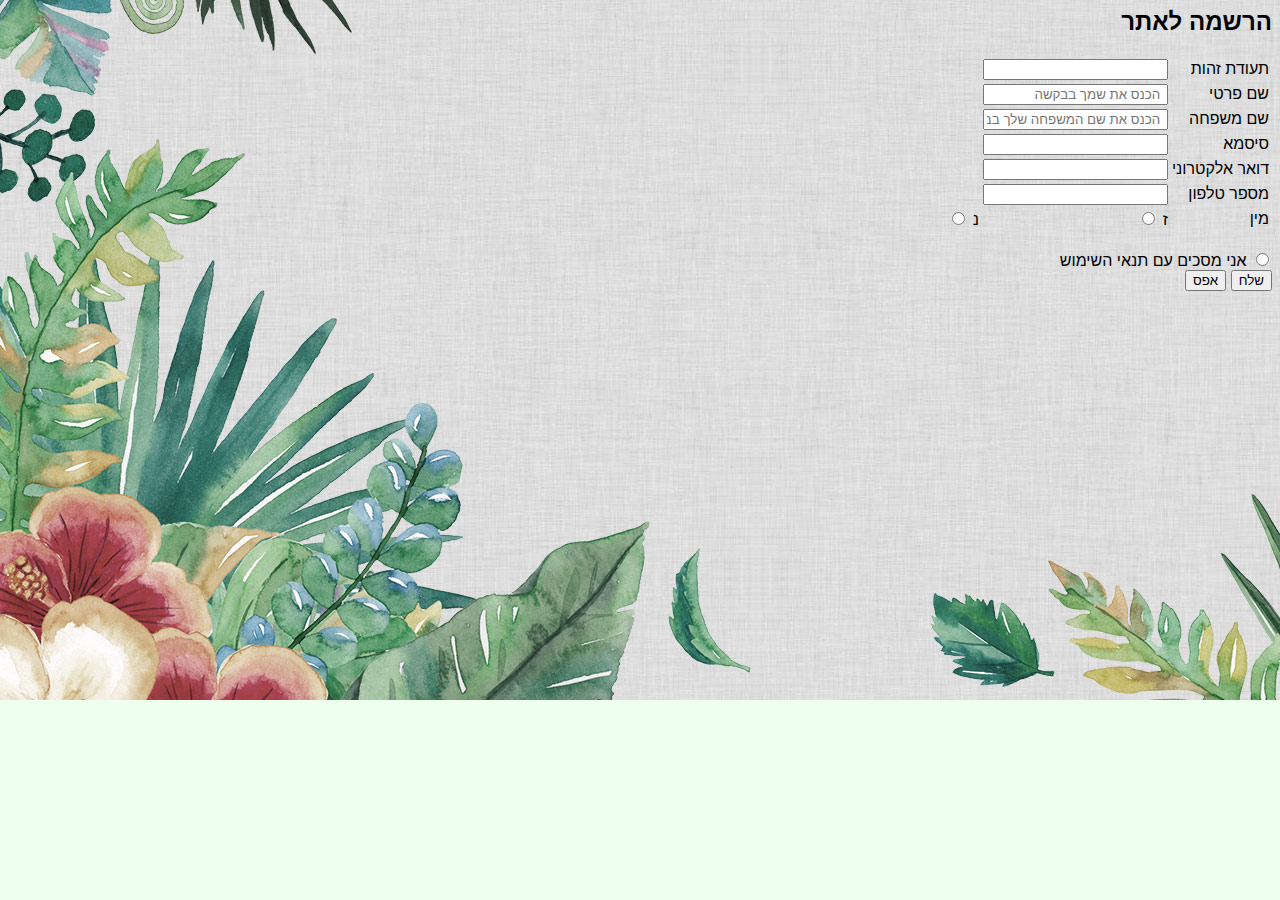
<file: html/index.html>
<html lang="en">
<head>
    <meta charset="UTF-8">
    <meta name="author" content=”dina lavrinchuk“/>
    <link rel = "stylesheet" type = "text/css" href = "../css/main.css"/>

</head>
  <body>
      <div>
           <h2> הרשמה לאתר</h2>
          <form action = "" method="POST" id = "registerForm" name = "registerForm">
              <table>
                  <tr>
                      <td> <label> תעודת זהות </label></td>
                      <td><label> <input type = "number" >  </label></td>
                  <tr>
                      <td> <label> שם פרטי </label> </td>
                      <td><label> <input type = "text" placeholder=" הכנס את שמך בבקשה"> </label></td>
                  </tr>

                  <tr>
                      <td> <label> שם משפחה </label></td>
                      <td><label>  <input type = "text" placeholder=" הכנס את שם המשפחה שלך בבקשה"> </label></td>
                  </tr>
                  <tr>
                      <td>  <label> סיסמא </label></td>
                      <td> <label>  <input type = "password" required> </label></td>
                  </tr>
                  <tr>
                      <td> <label> דואר אלקטרוני  </label> </td>
                      <td><label> <input type = "email"> </label></td>
                  </tr>
                  <tr>
                      <td> <label> מספר טלפון   </label> </td>
                      <td><label> <input type = "tel" required ></label></td>
                  </tr>
                  <td>  <label> מין <label> </td>
                  <td>  <label> ז <input type = "radio"> <label> </td>
                  <td>  <label>נ <input type = "radio"> <label> </td>
              </table>
              <br>

              <input type = "radio"> אני מסכים עם תנאי השימוש <br>
              <input type = "submit" value = "שלח">
              <input type = "reset" value = "אפס" >
          </form>
      </div>
  </body>
</html>
</file>
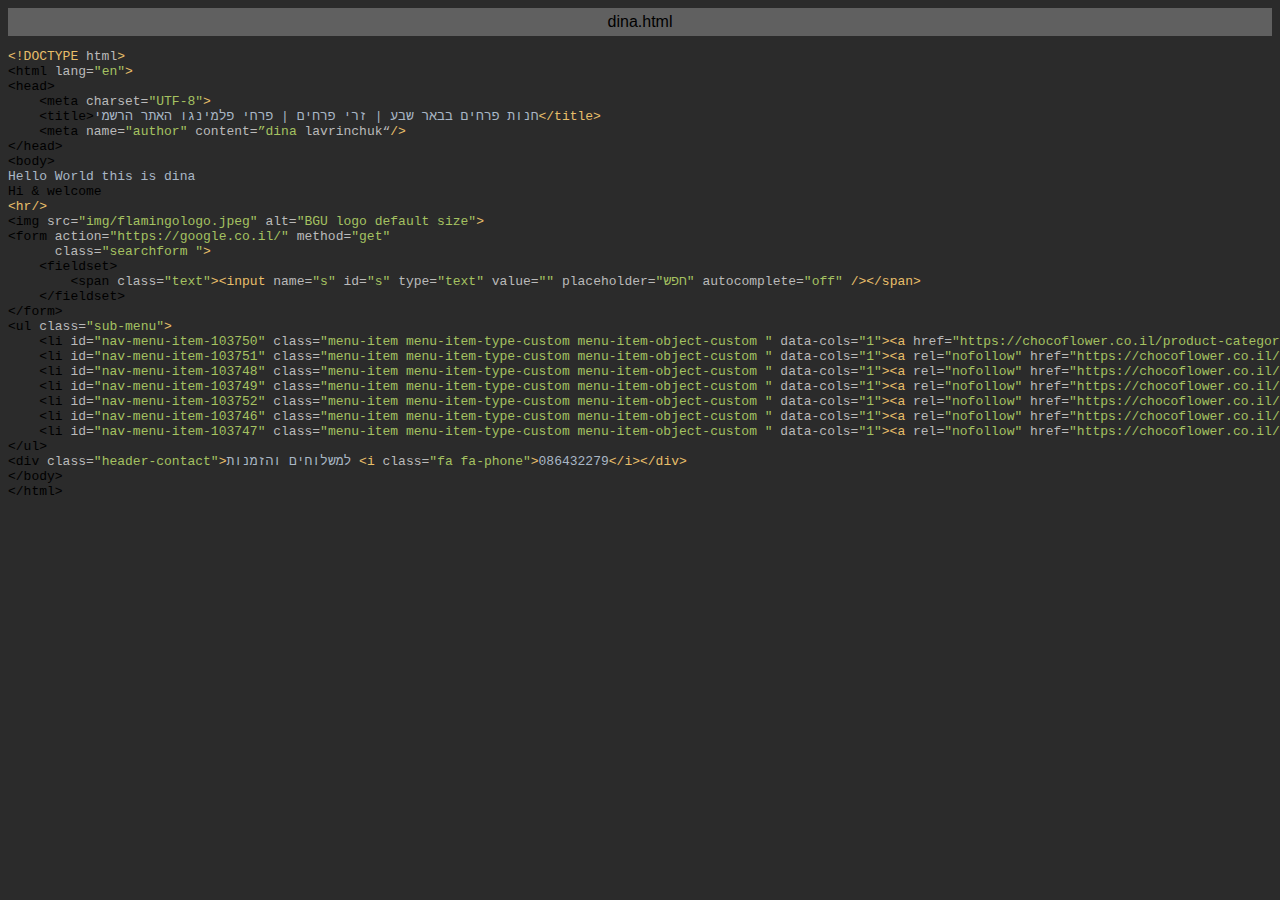
<file: exportToHTML/dina.html.html>
<html>
<head>
<title>dina.html</title>
<meta http-equiv="Content-Type" content="text/html; charset=utf-8">
<style type="text/css">
.s0 { color: #e8bf6a;}
.s1 { color: #bababa;}
.s2 { color: #a9b7c6;}
.s3 { color: #a5c261;}
</style>
</head>
<body bgcolor="#2b2b2b">
<table CELLSPACING=0 CELLPADDING=5 COLS=1 WIDTH="100%" BGCOLOR="#606060" >
<tr><td><center>
<font face="Arial, Helvetica" color="#000000">
dina.html</font>
</center></td></tr></table>
<pre><span class="s0">&lt;!DOCTYPE </span><span class="s1">html</span><span class="s0">&gt;</span>
&lt;html <span class="s1">lang=</span><span class="s3">&quot;en&quot;</span><span class="s0">&gt;</span>
&lt;head&gt;
    &lt;meta <span class="s1">charset=</span><span class="s3">&quot;UTF-8&quot;</span><span class="s0">&gt;</span>
    &lt;title&gt;<span class="s2">חנות פרחים בבאר שבע | זרי פרחים | פרחי פלמינגו האתר הרשמי</span><span class="s0">&lt;/title&gt;</span>
    &lt;meta <span class="s1">name=</span><span class="s3">&quot;author&quot; </span><span class="s1">content=</span><span class="s3">”dina </span><span class="s1">lavrinchuk“</span><span class="s0">/&gt;</span>
&lt;/head&gt;
&lt;body&gt;
<span class="s2">Hello World this is dina</span>
Hi &amp; welcome
<span class="s0">&lt;hr/&gt;</span>
&lt;img <span class="s1">src=</span><span class="s3">&quot;img/flamingologo.jpeg&quot; </span><span class="s1">alt=</span><span class="s3">&quot;BGU logo default size&quot;</span><span class="s0">&gt;</span>
&lt;form <span class="s1">action=</span><span class="s3">&quot;https://google.co.il/&quot; </span><span class="s1">method=</span><span class="s3">&quot;get&quot;</span>
      <span class="s1">class=</span><span class="s3">&quot;searchform &quot;</span><span class="s0">&gt;</span>
    &lt;fieldset&gt;
        &lt;span <span class="s1">class=</span><span class="s3">&quot;text&quot;</span><span class="s0">&gt;&lt;input </span><span class="s1">name=</span><span class="s3">&quot;s&quot; </span><span class="s1">id=</span><span class="s3">&quot;s&quot; </span><span class="s1">type=</span><span class="s3">&quot;text&quot; </span><span class="s1">value=</span><span class="s3">&quot;&quot; </span><span class="s1">placeholder=</span><span class="s3">&quot;חפש&quot; </span><span class="s1">autocomplete=</span><span class="s3">&quot;off&quot; </span><span class="s0">/&gt;&lt;/span&gt;</span>
    &lt;/fieldset&gt;
&lt;/form&gt;
&lt;ul <span class="s1">class=</span><span class="s3">&quot;sub-menu&quot;</span><span class="s0">&gt;</span>
    &lt;li <span class="s1">id=</span><span class="s3">&quot;nav-menu-item-103750&quot; </span><span class="s1">class=</span><span class="s3">&quot;menu-item menu-item-type-custom menu-item-object-custom &quot; </span><span class="s1">data-cols=</span><span class="s3">&quot;1&quot;</span><span class="s0">&gt;&lt;a </span><span class="s1">href=</span><span class="s3">&quot;https://chocoflower.co.il/product-category/%d7%a4%d7%a8%d7%97%d7%99%d7%9d/%d7%a4%d7%a8%d7%97%d7%99%d7%9d-%d7%96%d7%a8%d7%99-%d7%a4%d7%a8%d7%97%d7%99%d7%9d/&quot; </span><span class="s1">class=</span><span class="s3">&quot;&quot;</span><span class="s0">&gt;</span><span class="s2">זרי פרחים</span><span class="s0">&lt;/a&gt;&lt;/li&gt;</span>
    &lt;li <span class="s1">id=</span><span class="s3">&quot;nav-menu-item-103751&quot; </span><span class="s1">class=</span><span class="s3">&quot;menu-item menu-item-type-custom menu-item-object-custom &quot; </span><span class="s1">data-cols=</span><span class="s3">&quot;1&quot;</span><span class="s0">&gt;&lt;a </span><span class="s1">rel=</span><span class="s3">&quot;nofollow&quot; </span><span class="s1">href=</span><span class="s3">&quot;https://chocoflower.co.il/product-category/%d7%a4%d7%a8%d7%97%d7%99%d7%9d/%d7%a4%d7%a8%d7%97%d7%99%d7%9d-%d7%a1%d7%99%d7%93%d7%95%d7%a8%d7%99-%d7%a4%d7%a8%d7%97%d7%99%d7%9d/&quot; </span><span class="s1">class=</span><span class="s3">&quot;&quot;</span><span class="s0">&gt;</span><span class="s2">סידורי פרחים</span><span class="s0">&lt;/a&gt;&lt;/li&gt;</span>
    &lt;li <span class="s1">id=</span><span class="s3">&quot;nav-menu-item-103748&quot; </span><span class="s1">class=</span><span class="s3">&quot;menu-item menu-item-type-custom menu-item-object-custom &quot; </span><span class="s1">data-cols=</span><span class="s3">&quot;1&quot;</span><span class="s0">&gt;&lt;a </span><span class="s1">rel=</span><span class="s3">&quot;nofollow&quot; </span><span class="s1">href=</span><span class="s3">&quot;https://chocoflower.co.il/product-category/%d7%a4%d7%a8%d7%97%d7%99%d7%9d/%d7%a4%d7%a8%d7%97%d7%99%d7%9d-%d7%96%d7%a8-%d7%9c%d7%a8%d7%90%d7%a9/&quot; </span><span class="s1">class=</span><span class="s3">&quot;&quot;</span><span class="s0">&gt;</span><span class="s2">זר לראש</span><span class="s0">&lt;/a&gt;&lt;/li&gt;</span>
    &lt;li <span class="s1">id=</span><span class="s3">&quot;nav-menu-item-103749&quot; </span><span class="s1">class=</span><span class="s3">&quot;menu-item menu-item-type-custom menu-item-object-custom &quot; </span><span class="s1">data-cols=</span><span class="s3">&quot;1&quot;</span><span class="s0">&gt;&lt;a </span><span class="s1">rel=</span><span class="s3">&quot;nofollow&quot; </span><span class="s1">href=</span><span class="s3">&quot;https://chocoflower.co.il/product-category/%d7%a4%d7%a8%d7%97%d7%99%d7%9d/%d7%a4%d7%a8%d7%97%d7%99%d7%9d-%d7%96%d7%a8%d7%99-%d7%9b%d7%9c%d7%94/&quot; </span><span class="s1">class=</span><span class="s3">&quot;&quot;</span><span class="s0">&gt;</span><span class="s2">זרי כלה וקישוט רכב</span><span class="s0">&lt;/a&gt;&lt;/li&gt;</span>
    &lt;li <span class="s1">id=</span><span class="s3">&quot;nav-menu-item-103752&quot; </span><span class="s1">class=</span><span class="s3">&quot;menu-item menu-item-type-custom menu-item-object-custom &quot; </span><span class="s1">data-cols=</span><span class="s3">&quot;1&quot;</span><span class="s0">&gt;&lt;a </span><span class="s1">rel=</span><span class="s3">&quot;nofollow&quot; </span><span class="s1">href=</span><span class="s3">&quot;https://chocoflower.co.il/product-category/פרחים-עיצובי-במה-ואירועים&quot; </span><span class="s1">class=</span><span class="s3">&quot;&quot;</span><span class="s0">&gt;</span><span class="s2">עיצובי במה ואירועים</span><span class="s0">&lt;/a&gt;&lt;/li&gt;</span>
    &lt;li <span class="s1">id=</span><span class="s3">&quot;nav-menu-item-103746&quot; </span><span class="s1">class=</span><span class="s3">&quot;menu-item menu-item-type-custom menu-item-object-custom &quot; </span><span class="s1">data-cols=</span><span class="s3">&quot;1&quot;</span><span class="s0">&gt;&lt;a </span><span class="s1">rel=</span><span class="s3">&quot;nofollow&quot; </span><span class="s1">href=</span><span class="s3">&quot;https://chocoflower.co.il/product-category/%d7%a4%d7%a8%d7%97%d7%99%d7%9d/%d7%a4%d7%a8%d7%97%d7%99%d7%9d-%d7%90%d7%92%d7%a8%d7%98%d7%9c%d7%99%d7%9d/&quot; </span><span class="s1">class=</span><span class="s3">&quot;&quot;</span><span class="s0">&gt;</span><span class="s2">אגרטלים</span><span class="s0">&lt;/a&gt;&lt;/li&gt;</span>
    &lt;li <span class="s1">id=</span><span class="s3">&quot;nav-menu-item-103747&quot; </span><span class="s1">class=</span><span class="s3">&quot;menu-item menu-item-type-custom menu-item-object-custom &quot; </span><span class="s1">data-cols=</span><span class="s3">&quot;1&quot;</span><span class="s0">&gt;&lt;a </span><span class="s1">rel=</span><span class="s3">&quot;nofollow&quot; </span><span class="s1">href=</span><span class="s3">&quot;https://chocoflower.co.il/product-category/%d7%a4%d7%a8%d7%97%d7%99%d7%9d/%d7%a4%d7%a8%d7%97%d7%99%d7%9d-%d7%92%d7%9c%d7%92%d7%9c%d7%99-%d7%90%d7%91%d7%9c/&quot; </span><span class="s1">class=</span><span class="s3">&quot;&quot;</span><span class="s0">&gt;</span><span class="s2">גלגלי אבל</span><span class="s0">&lt;/a&gt;&lt;/li&gt;</span>
&lt;/ul&gt;
&lt;div <span class="s1">class=</span><span class="s3">&quot;header-contact&quot;</span><span class="s0">&gt;</span><span class="s2">למשלוחים והזמנות </span><span class="s0">&lt;i </span><span class="s1">class=</span><span class="s3">&quot;fa fa-phone&quot;</span><span class="s0">&gt;</span><span class="s2">086432279</span><span class="s0">&lt;/i&gt;&lt;/div&gt;</span>
&lt;/body&gt;
&lt;/html&gt;
</pre>
</body>
</html>
</file>
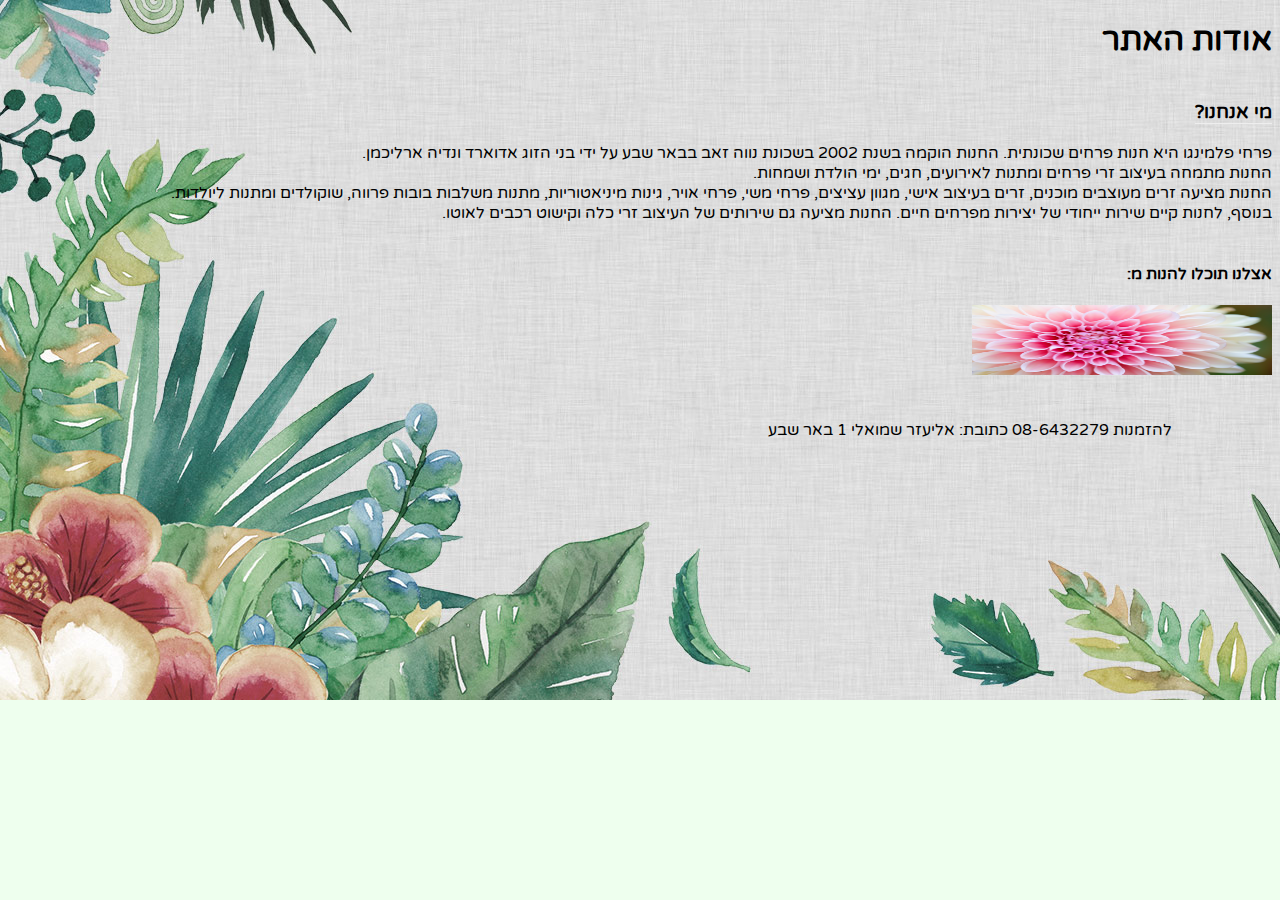
<file: html/about.html>
<!DOCTYPE html>
<html lang="en">
	<head>
		<meta charset="UTF-8">
		<link rel="stylesheet" type="text/css" href="../css/main.css">
		<link href="https://fonts.googleapis.com/css?family=Varela+Round" rel="stylesheet">
	</head>
	<body>
		<div>
			<header>
			<h1>אודות האתר</h1>
			</header>
			<p1>
			<h3> מי אנחנו? </h3>
			<br>פרחי פלמינגו היא חנות פרחים שכונתית. החנות הוקמה בשנת 2002 בשכונת נווה זאב בבאר שבע על ידי בני הזוג אדוארד ונדיה ארליכמן.
			<br>החנות מתמחה בעיצוב זרי פרחים ומתנות לאירועים, חגים, ימי הולדת ושמחות.
			<br>החנות מציעה זרים מעוצבים מוכנים, זרים בעיצוב אישי, מגוון עציצים, פרחי משי, פרחי אויר, גינות מיניאטוריות, מתנות משלבות בובות פרווה, שוקולדים ומתנות ליולדות.
			<br>בנוסף, לחנות קיים שירות ייחודי של יצירות מפרחים חיים. החנות מציעה גם שירותים של העיצוב זרי כלה וקישוט רכבים לאוטו.
			<br> 
			<br>
			<h4> אצלנו תוכלו להנות מ: </h4>
			<img src="../img/aboutUs.jpg" alt="AboutUs" width="300px" height="70px">
			<br>
			<br>
			<br>
			</p1>
		</div>
		<footer> 
		להזמנות 08-6432279 כתובת: אליעזר שמואלי 1 באר שבע
		</footer>
	</body>
</html>
</file>
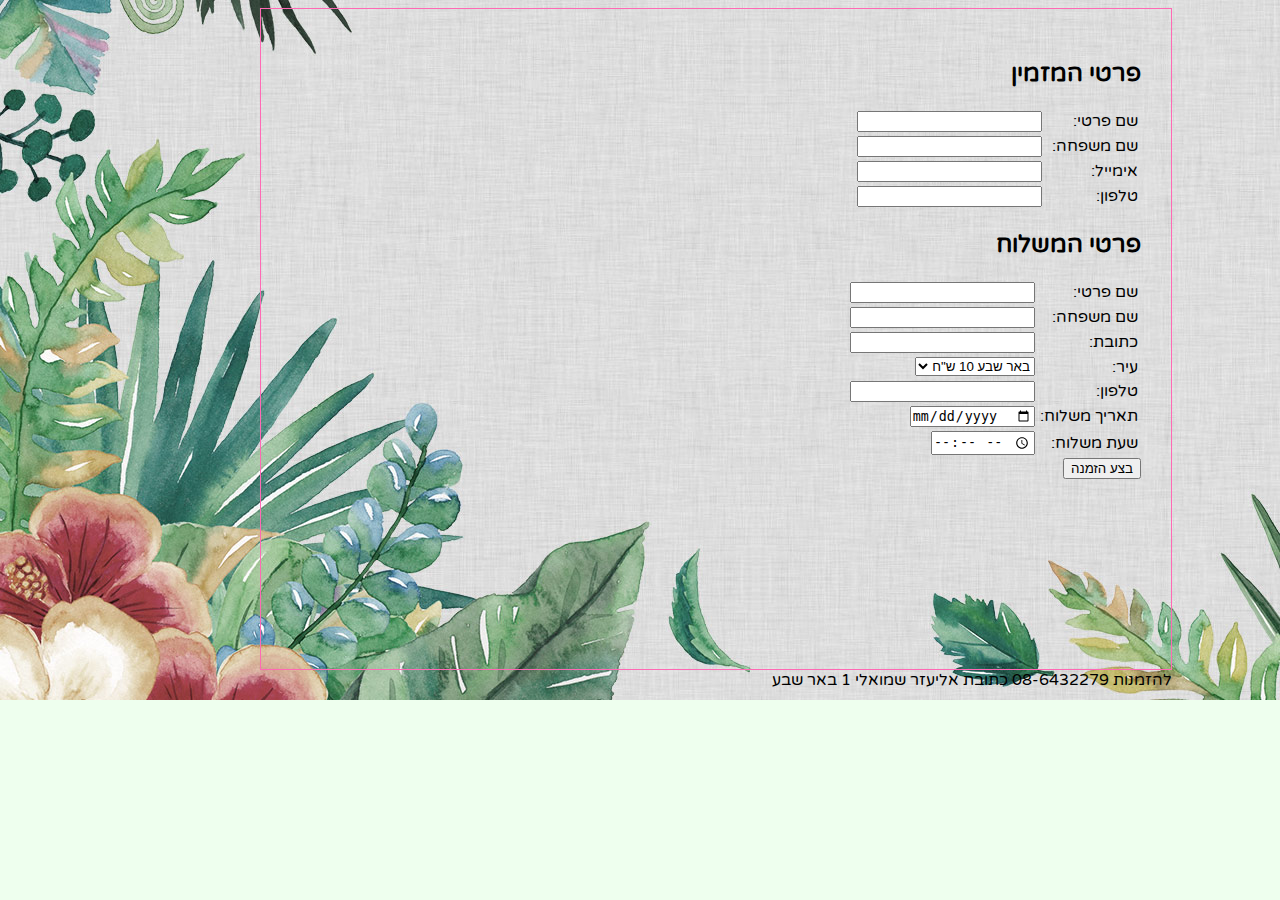
<file: html/deliveryForm.html>
<html>
<head>
	<meta charset="UTF-8">
	<link rel="stylesheet" type="text/css" href="../css/main.css">
	<link href="https://fonts.googleapis.com/css?family=Rubik|Varela+Round" rel="stylesheet">
</head>
<body>
<div class="main">
<h2> פרטי המזמין </h2>
<form action='thankYou.html' method="post">
	<table width="300px">
	<tr>
	<td><label> שם פרטי: </label></td>
	<td><input type="text" name="userFirstName" required /></td>
	</tr>
	<tr>
	<td><label> שם משפחה: </label></td>
	<td><input type="text" name="userLastName"/></td>
	</tr>
	<tr>
	<td><label> אימייל: </label></td>
	<td><input type="email" name="userEmail" required /></td>
	</tr>
	<tr>
	<td><label> טלפון: </label></td>
	<td><input type="tel" name="userPhone" required /></td>
	</tr>
	</table>
</form>
<h2> פרטי המשלוח </h2>
<form action='thankYou.html' method="post">
	<table width="300px">
		<tr>
			<td><label> שם פרטי: </label></td>
			<td><input type="text" name="receiverFirstName" required /></td>
		</tr>
		<tr>
			<td><label> שם משפחה: </label></td>
			<td><input type="text" name="receiverLastName"/></td>
		</tr>
		<tr>
			<td><label> כתובת: </label></td>
			<td><input type="text" name="receiverAddress" required /></td>
		</tr>
		<tr>
			<td><label> עיר: </label></td>
			<td><select name="City" required>
			<option value="באר שבע">באר שבע 10 ש"ח</option>
			<option value="עומר">עומר 25 ש"ח</option>
			<option value="מיתר">מיתר 25 ש"ח</option>
			<option value="רהט">רהט 35 ש"ח</option><td>
			</select>
		</tr>
			<td><label> טלפון: </label></td>
			<td><input type="tel" name="receiverPhone"/ required></td>
		<tr>
			<td><label> תאריך משלוח: </label></td>
			<td><input type="date" name="deliveryDate"/ required></td>
		</tr>
		<tr>
			<td><label> שעת משלוח: </label></td>
			<td><input type="time" name="deliveryTime"/ required></td>
		</tr>

	</table>	
			<input type="submit" value="בצע הזמנה">
</form>
</div>
	<footer> 
	להזמנות 08-6432279 כתובת אליעזר שמואלי 1 באר שבע
	</footer>
</body>
</html>
</file>
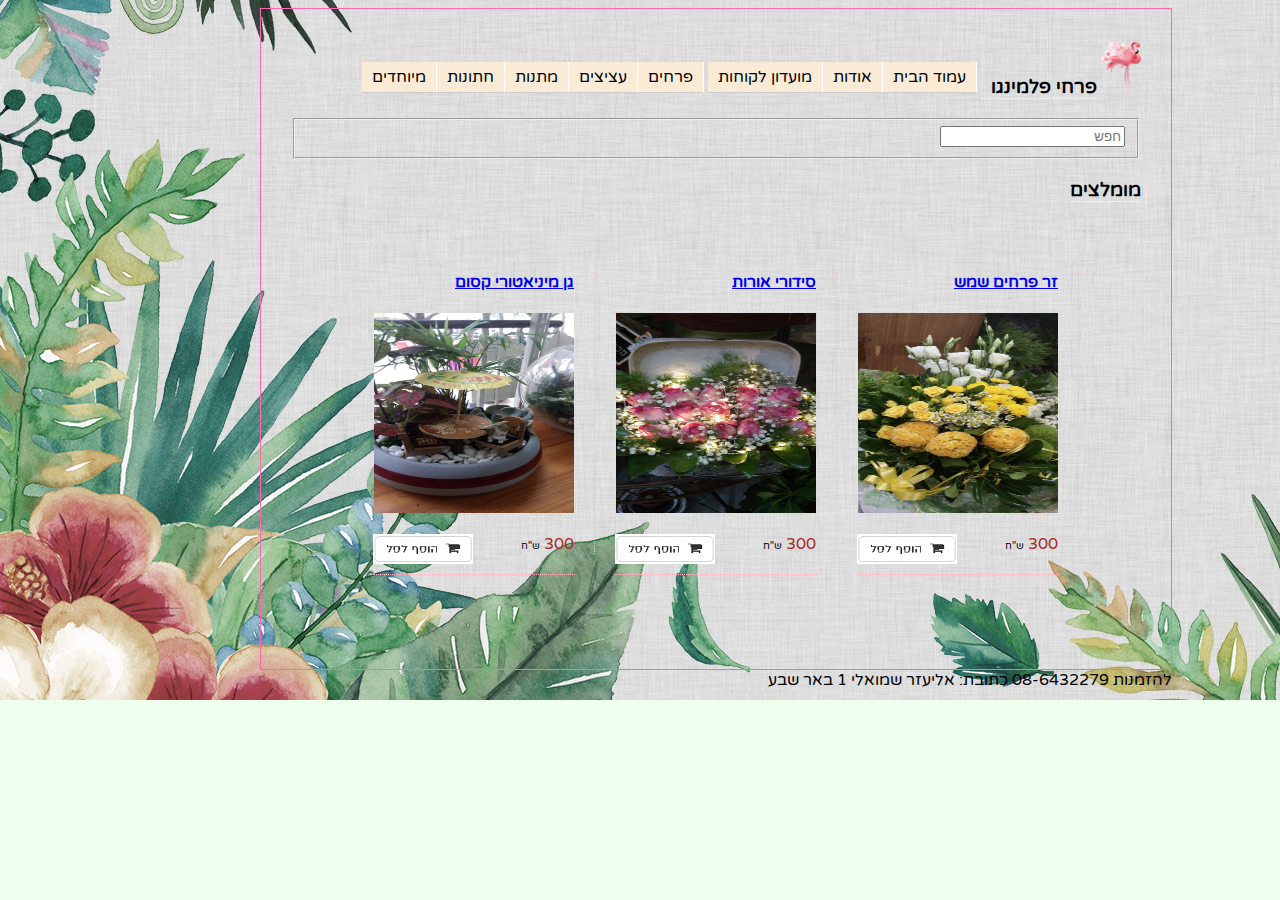
<file: html/dina.html>
<!DOCTYPE html>
<html lang="en">
<head>
    <meta charset="UTF-8">
    <title>חנות פרחים בבאר שבע | זרי פרחים | פרחי פלמינגו האתר הרשמי</title>
    <meta name="author" content=”dina lavrinchuk“/>
    <meta name="viewport" content="width=device-width, initial-scale=1">
    <link rel="stylesheet" type="text/css" href="../css/main.css">
    <link href="https://fonts.googleapis.com/css?family=Varela+Round" rel="stylesheet">
</head>

<body>
<div class="main">
    <img class="logo" src="../img/watercolorflamingo.png" alt="flamingo logo default size"  width="40px"  position="relative" float="right";>
    <h3> פרחי פלמינגו   &nbsp; </h3>
    <ul id="nav">
        <li>
            <a href="#">עמוד הבית</a>
        </li>
        <li>
            <a href="about.html"  >אודות</a>
        </li>
        <li>
            <a href="index.html">מועדון לקוחות</a>
        </li>
    </ul>

    <ul id="kat">
        <li>
            <a href="#">מיוחדים</a>
            <ul>
                <li><a href="#">פסלי פרחים</a></li>
                <li><a href="katalognew.html">גנים מיניאטוריים</a></li>
                <li><a href="#">יצירות מפרחי משי</a></li>
            </ul>
        </li>
        <li>
            <a href="#">חתונות</a>
            <ul>
                <li><a href="#">זרי כלה</a></li>
                <li><a href="#">קישוט רכב</a></li>
            </ul>
        </li>
        <li>
            <a href="#">מתנות</a>
            <ul>
                <li><a href="#">מארזי שוקולד</a></li>
                <li><a href="#">בובות</a></li>
                <li><a href="#">שונות</a></li>
            </ul>
        </li>
        <li>
        <a href="#">עציצים</a>
        <ul>
            <li><a href="#">סחלבים</a></li>
            <li><a href="#">עציצים</a></li>
            <li><a href="#">קקטוסים וסוקולטים</a></li>
        </ul>
        </li>
        <li>
            <a href="#">פרחים</a>
            <ul>
                <li><a href="#">זרי פרחים</a></li>
                <li><a href="#">סידורי פרחים</a></li>
                <li><a href="#">זרי אבל</a></li>
            </ul>
        </li>
    </ul>

    <form action="https://google.co.il/" method="get"
          class="searchform ">
        <fieldset>
            <span class="text"><input name="s" id="s" type="text" value="" placeholder="חפש" autocomplete="off" /></span>
        </fieldset>
    </form>

    <h3>מומלצים</h3>
    <div class = "katalog">
        <div class="product-main">
            <div class="product">
                <h4> <a href ="#">גן מיניאטורי קסום </a></h4>
                <div class = "product-img"><a href = "#">
                    <img src="../img/2.jpg" height="200" width="200" alt = ""/></a>
                </div>
                <p class = "price">300 <span> ש"ח </span> <a href ="#">
                    <img src="../img/תמונה1.png" height="30" width="100"/></a></p>
            </div>
            <p class="boy-dot"></p>
        </div>

        <div class="product-main">
            <div class="product">
                <h4> <a href ="#">סידורי אורות </a></h4>
                <div class = "product-img"><a href = "product.html">
                    <img src="../img/3.jpg" height="200" width="200" alt = ""/></a>
                </div>
                <p class = "price">300 <span> ש"ח </span> <a href ="#">
                    <img src="../img/תמונה1.png" height="30" width="100"/></a></p>
            </div>
            <p class="boy-dot"></p>
        </div>

        <div class="product-main">
            <div class="product">
                <h4> <a href ="#">זר פרחים שמש </a></h4>
                <div class = "product-img"><a href = "#">
                    <img src="../img/4.jpg" height="200" width="200" alt = ""/></a>
                </div>
                <p class = "price">300 <span> ש"ח </span> <a href ="#">
                    <img src="../img/תמונה1.png" height="30" width="100"/></a></p>
            </div>
            <p class="boy-dot"></p>
        </div>

    </div>
</div>
</body>

<footer>
    להזמנות 08-6432279 כתובת: אליעזר שמואלי 1 באר שבע
</footer>

</html>
</file>
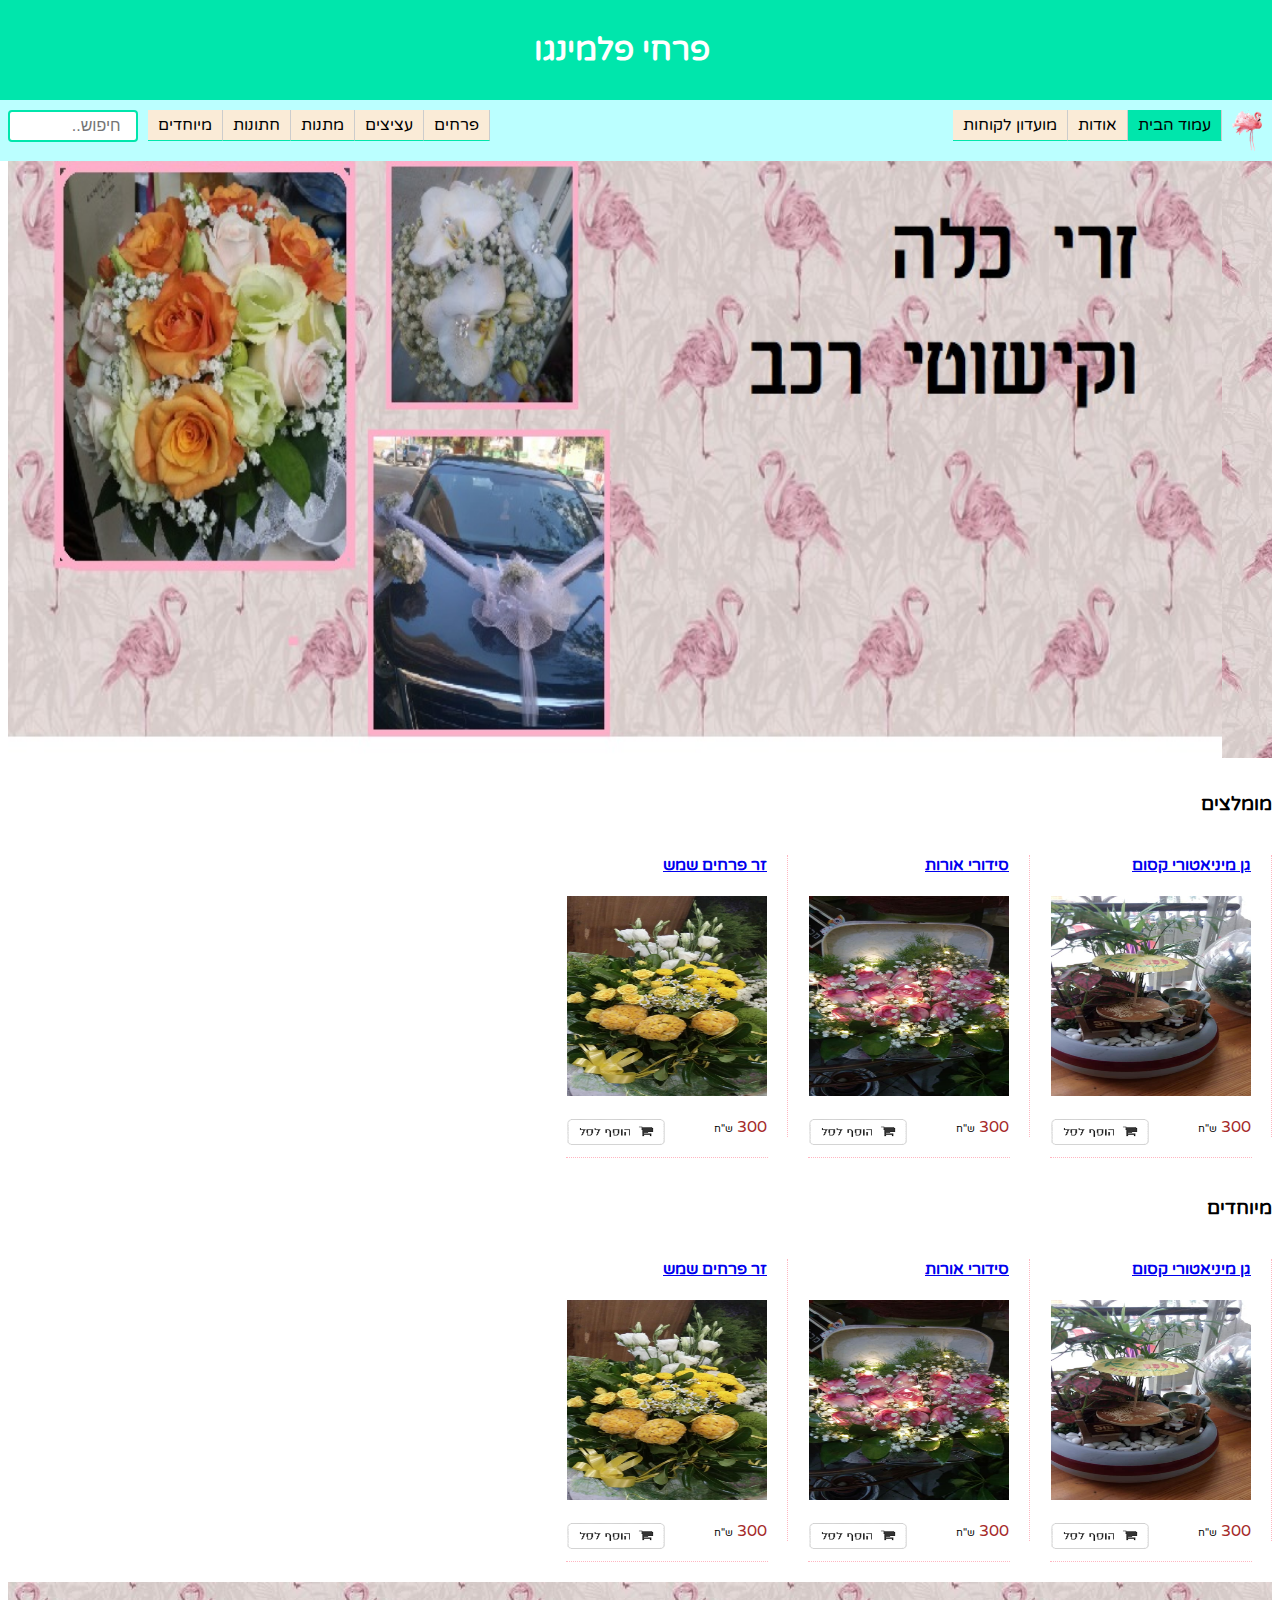
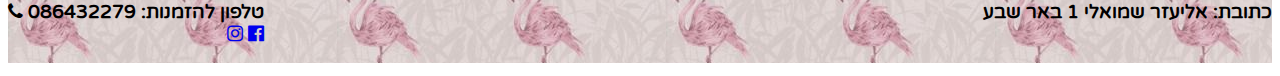
<file: html/home page.html>
<!DOCTYPE html>
    <head>
        <meta charset="UTF-8">
        <title>חנות פרחים בבאר שבע | זרי פרחים | פרחי פלמינגו האתר הרשמי</title>
        <meta name="author" content=”dina lavrinchuk“/>
        <meta name="viewport" content="width=device-width, initial-scale=1">
        <link rel="stylesheet" type="text/css" href="../css/home page.css">
        <link href="https://fonts.googleapis.com/css?family=Varela+Round" rel="stylesheet">
        <link rel="stylesheet" href="https://cdnjs.cloudflare.com/ajax/libs/font-awesome/4.7.0/css/font-awesome.min.css">

    </head>
<body>
<div class="header">
    <h1>פרחי פלמינגו</h1>
</div>
<!-- Navigation -->
<nav class="menu">
    <img class="logo" src="../img/watercolorflamingo.png">
<ul id = "nav">
    <li><a class="active" href="#home">עמוד הבית</a></li>
    <li><a href="about.html">אודות</a></li>
    <li><a href="index.html">מועדון לקוחות</a></li>
</ul>

<ul id = "form">
      <li>
         <form class="search-form">
             <input type="text" name="search" placeholder="חיפוש..">
         </form>
      </li>
</ul>

<ul id="kat">
        <li >
            <a href="#">מיוחדים</a>
            <ul>
                <li><a href="#">פסלי פרחים</a></li>
                <li><a href="katalognew.html">גנים מיניאטוריים</a></li>
                <li><a href="#">יצירות מפרחי משי</a></li>
            </ul>
        </li>
        <li >
            <a href="#">חתונות</a>
            <ul>
                <li><a href="#">זרי כלה</a></li>
                <li><a href="#">קישוט רכב</a></li>
            </ul>
        </li>
        <li >
            <a href="#">מתנות</a>
            <ul>
                <li><a href="#">מארזי שוקולד</a></li>
                <li><a href="#">בובות</a></li>
                <li><a href="#">שונות</a></li>
            </ul>
        </li>
        <li >
            <a href="#">עציצים</a>
            <ul>
                <li><a href="#">סחלבים</a></li>
                <li><a href="#">עציצים</a></li>
                <li><a href="#">קקטוסים וסוקולטים</a></li>
            </ul>
        </li>
        <li >
            <a href="#">פרחים</a>
            <ul>
                <li><a href="#">זרי פרחים</a></li>
                <li><a href="#">סידורי פרחים</a></li>
                <li><a href="#">זרי אבל</a></li>
            </ul>
        </li>
</ul>
</nav>

<!-- Slide Show -->
<section id="SlideGal">
    <img class="mySlides" src="../img/picture10.jpg"></p>
    <img class="mySlides" src="../img/3.jpg"></p>
    <img class="mySlides" src="../img/4.jpg"></p>
    <img class="mySlides" src="../img/5.jpg"></p>
    <img class="mySlides" src="../img/6.jpg"></p>
    <img class="mySlides" src="../img/7.jpg"></p>
    <img class="mySlides" src="../img/8.jpg"></p>
</section>

<!-- hot -->
<section class="katalog">
    <h3>מומלצים</h3>
        <div class="product-main">
            <div class="product">
                <h4> <a href ="#">גן מיניאטורי קסום </a></h4>
                <div class = "product-img"><a href = "#">
                    <img src="../img/2.jpg" height="200" width="200" alt = ""/></a>
                </div>
                <p class = "price">300 <span> ש"ח </span> <a href ="#">
                    <img src="../img/תמונה1.png" height="30" width="100"/></a></p>
            </div>
            <p class="boy-dot"></p>
        </div>

        <div class="product-main">
            <div class="product">
                <h4> <a href ="#">סידורי אורות </a></h4>
                <div class = "product-img"><a href = "productnew.html">
                    <img src="../img/3.jpg" height="200" width="200" alt = ""/></a>
                </div>
                <p class = "price">300 <span> ש"ח </span> <a href ="#">
                    <img src="../img/תמונה1.png" height="30" width="100"/></a></p>
            </div>
            <p class="boy-dot"></p>
        </div>

        <div class="product-main">
            <div class="product">
                <h4> <a href ="#">זר פרחים שמש </a></h4>
                <div class = "product-img"><a href = "#">
                    <img src="../img/4.jpg" height="200" width="200" alt = ""/></a>
                </div>
                <p class = "price">300 <span> ש"ח </span> <a href ="#">
                    <img src="../img/תמונה1.png" height="30" width="100"/></a></p>
            </div>
            <p class="boy-dot"></p>
        </div>
</section>

    <!-- SPESIAL -->
    <section class="katalog">
        <h3>מיוחדים</h3>
        <div class="product-main">
            <div class="product">
                <h4> <a href ="#">גן מיניאטורי קסום </a></h4>
                <div class = "product-img"><a href = "#">
                    <img src="../img/2.jpg" height="200" width="200" alt = ""/></a>
                </div>
                <p class = "price">300 <span> ש"ח </span> <a href ="#">
                    <img src="../img/תמונה1.png" height="30" width="100"/></a></p>
            </div>
            <p class="boy-dot"></p>
        </div>

        <div class="product-main">
            <div class="product">
                <h4> <a href ="#">סידורי אורות </a></h4>
                <div class = "product-img"><a href = "productnew.html">
                    <img src="../img/3.jpg" height="200" width="200" alt = ""/></a>
                </div>
                <p class = "price">300 <span> ש"ח </span> <a href ="#">
                    <img src="../img/תמונה1.png" height="30" width="100"/></a></p>
            </div>
            <p class="boy-dot"></p>
        </div>

        <div class="product-main">
            <div class="product">
                <h4> <a href ="#">זר פרחים שמש </a></h4>
                <div class = "product-img"><a href = "#">
                    <img src="../img/4.jpg" height="200" width="200" alt = ""/></a>
                </div>
                <p class = "price">300 <span> ש"ח </span> <a href ="#">
                    <img src="../img/תמונה1.png" height="30" width="100"/></a></p>
            </div>
            <p class="boy-dot"></p>
        </div>

</section>

</body>

<!-- Footer -->
<footer>
    <h3 class="address"> כתובת: אליעזר שמואלי 1 באר שבע </h3>
    <h3 class="phone">טלפון להזמנות: 086432279
        <i class="fa fa-phone"></i>
        <div class="w3-container w3-padding-64 w3-center w3-black w3-xlarge">
            <a href="https://www.facebook.com/%D7%A4%D7%A8%D7%97%D7%99-%D7%A4%D7%9C%D7%9E%D7%99%D7%A0%D7%92%D7%95-Flamingo-flowers-154859011224261/"><i class="fa fa-facebook-official" target="_blank"></i></a>
            <a href="https://instagram.com/flamingo_flowers_b7?utm_source=ig_profile_share&igshid=179x046hhjl0d"><i class="fa fa-instagram" target="_blank"></i></a>
        </div> </h3>
</footer>

<script>
    // Automatic Slideshow - change image every 3 seconds
    var myIndex = 0;
    carousel();

    function carousel() {
        var i;
        var x = document.getElementsByClassName("mySlides");
        for (i = 0; i < x.length; i++) {
            x[i].style.display = "none";
        }
        myIndex++;
        if (myIndex > x.length) {myIndex = 1}
        x[myIndex-1].style.display = "block";
        setTimeout(carousel, 5000);
    }

</script>

</html>
</file>
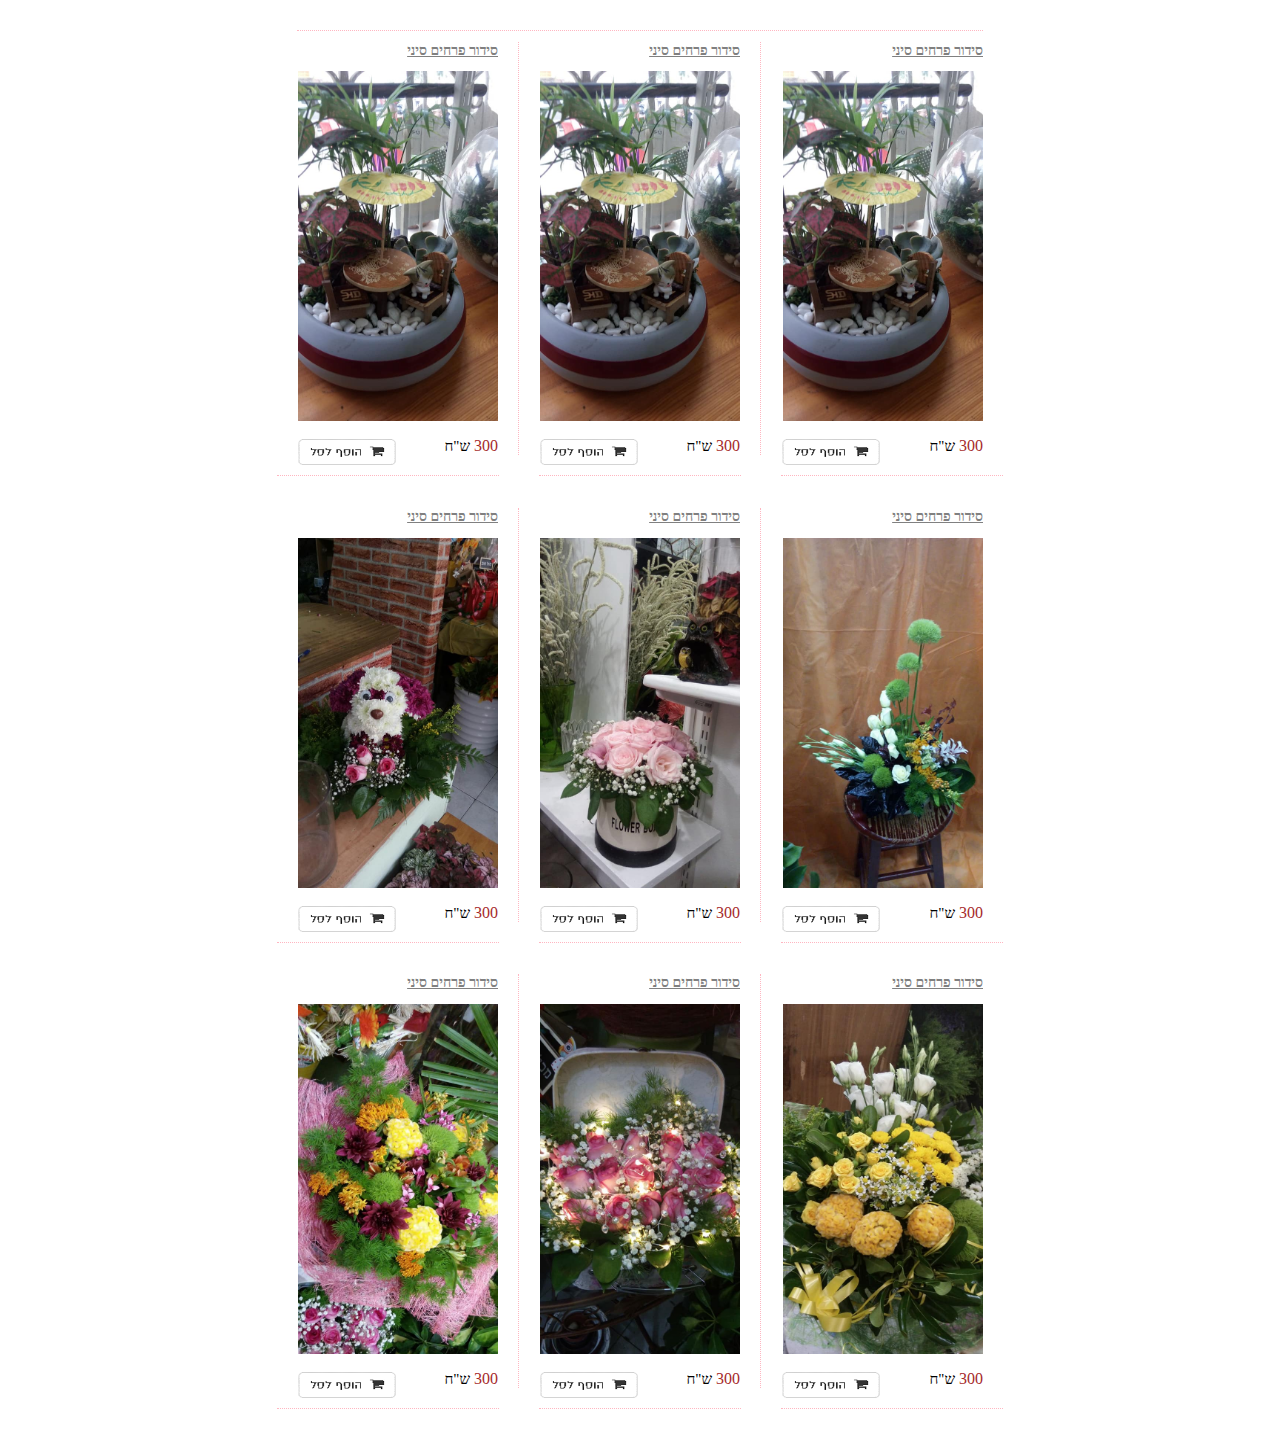
<file: html/katalognew.html>
<html lang="en">
<head>
    <meta charset="UTF-8">
    <meta name="author" content=”dina lavrinchuk“/>
    <link rel = "stylesheet" type = "text/css" href = "../css/katalog.css"/>


</head>

<body>
<div class = "katalog">

    <div class="product-main">
        <div class="product">
            <h2> <a href ="#">סידור פרחים סיני </a></h2>
            <div class = "product-img"><a href = "#">
                <img src="../img/2.jpg" height="350" width="200" alt = ""/></a>
            </div>
            <p class = "price">300 <span> ש"ח </span> <a href ="#">
                <img src="../img/תמונה1.png" height="30" width="100"/></a></p>

        </div>
        <p class="boy-dot"></p>
    </div>
    <div class="product-main">
        <div class="product">
            <h2> <a href ="#">סידור פרחים סיני </a></h2>
            <div class = "product-img"><a href = "#">
                <img src="../img/2.jpg" height="350" width="200" alt = ""/></a>
            </div>
            <p class = "price">300 <span> ש"ח </span> <a href ="#">
                <img src="../img/תמונה1.png" height="30" width="100"/></a></p>

        </div>
        <p class="boy-dot"></p>
    </div>
    <div class="product-main">
        <div class="product">
            <h2> <a href ="#">סידור פרחים סיני </a></h2>
            <div class = "product-img"><a href = "#">
                <img src="../img/2.jpg" height="350" width="200" alt = ""/></a>
            </div>
            <p class = "price">300 <span> ש"ח </span> <a href ="#">
                <img src="../img/תמונה1.png" height="30" width="100"/></a></p>

        </div>
        <p class="boy-dot"></p>
    </div>
    <div class="product-main">
        <div class="product">
            <h2> <a href ="#">סידור פרחים סיני </a></h2>
            <div class = "product-img"><a href = "#">
                <img src="../img/8.jpg" height="350" width="200" alt = ""/></a>
            </div>
            <p class = "price">300 <span> ש"ח </span> <a href ="#">
                <img src="../img/תמונה1.png" height="30" width="100"/></a></p>

        </div>
        <p class="boy-dot"></p>
    </div>
    <div class="product-main">
        <div class="product">
            <h2> <a href ="#">סידור פרחים סיני </a></h2>
            <div class = "product-img"><a href = "#">
                <img src="../img/7.jpg" height="350" width="200" alt = ""/></a>
            </div>
            <p class = "price">300 <span> ש"ח </span> <a href ="#">
                <img src="../img/תמונה1.png" height="30" width="100"/></a></p>

        </div>
    <p class="boy-dot"></p>
    </div>
    <div class="product-main">
        <div class="product">
            <h2> <a href ="#">סידור פרחים סיני </a></h2>
            <div class = "product-img"><a href = "#">
                <img src="../img/6.jpg" height="350" width="200" alt = ""/></a>
            </div>
            <p class = "price">300 <span> ש"ח </span> <a href ="#">
                <img src="../img/תמונה1.png" height="30" width="100"/></a></p>

        </div>
        <p class="boy-dot"></p>
    </div>
    <div class="product-main">
        <div class="product">
            <h2> <a href ="#">סידור פרחים סיני </a></h2>
            <div class = "product-img"><a href = "#">
                <img src="../img/5.jpg" height="350" width="200" alt = ""/></a>
            </div>
            <p class = "price">300 <span> ש"ח </span> <a href ="#">
                <img src="../img/תמונה1.png" height="30" width="100"/></a></p>

        </div>
        <p class="boy-dot"></p>
    </div>
        <p class="boy-dot"></p>
    </div> <div class="product-main">
        <div class="product">
            <h2> <a href ="#">סידור פרחים סיני </a></h2>
            <div class = "product-img"><a href = "productnew.html">
                <img src="../img/3.jpg" height="350" width="200" alt = ""/></a>
            </div>
            <p class = "price">300 <span> ש"ח </span> <a href ="#">
                <img src="../img/תמונה1.png" height="30" width="100"/></a></p>

        </div>
        <p class="boy-dot"></p>
    </div> <div class="product-main">
        <div class="product">
            <h2> <a href ="#">סידור פרחים סיני </a></h2>
            <div class = "product-img"><a href = "#">
                <img src="../img/4.jpg" height="350" width="200" alt = ""/></a>
            </div>
            <p class = "price">300 <span> ש"ח </span> <a href ="#">
                <img src="../img/תמונה1.png" height="30" width="100"/></a></p>

        </div>
        <p class="boy-dot"></p>
    </div>
</div>

</body>
</html>
</file>
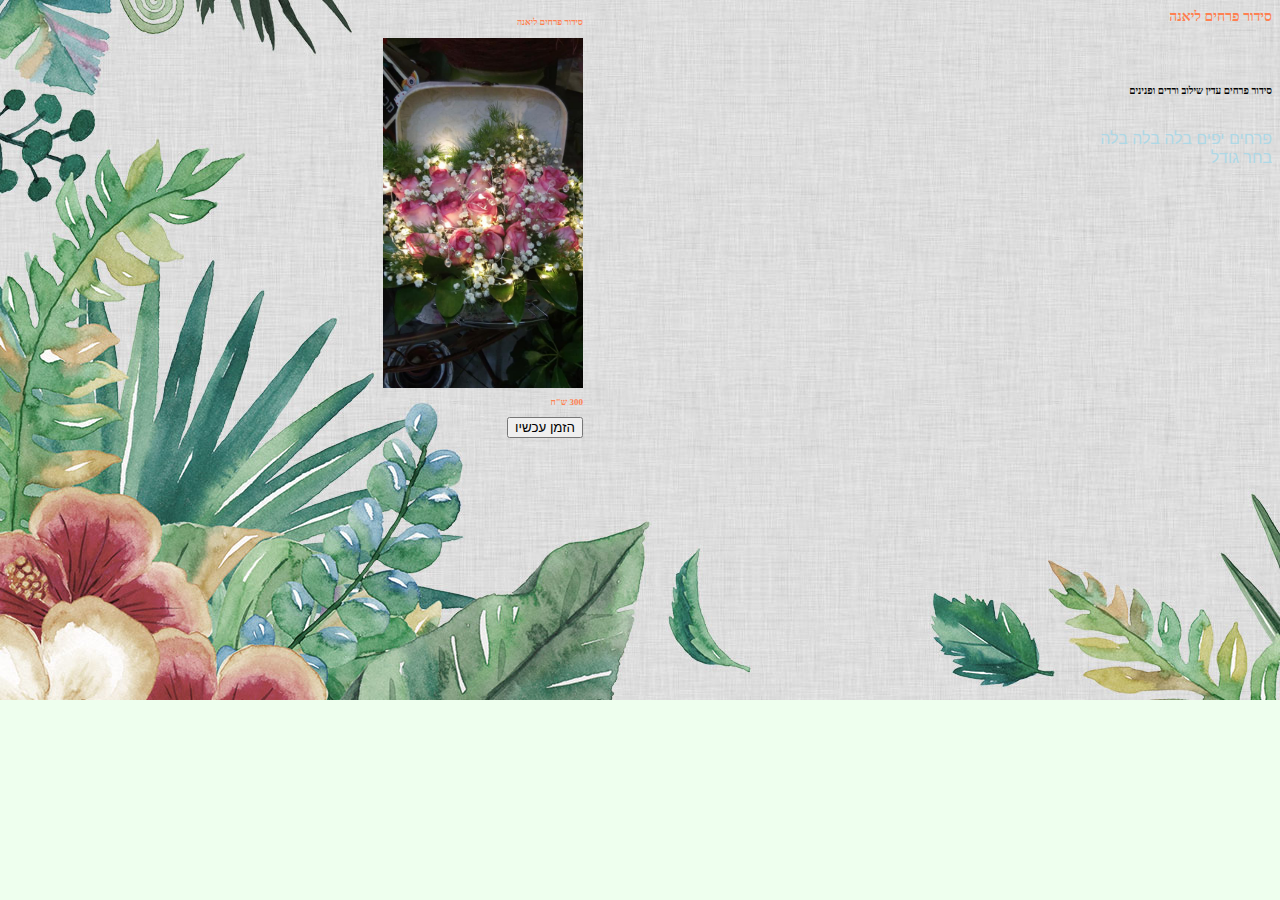
<file: html/product.html>
<html lang="en">
<head>
    <meta charset="UTF-8">
    <title> תיאור המוצר</title>
    <meta name="author" content=”dina lavrinchuk“/>
    <link rel = "stylesheet" type = "text/css" href = "../css/product.css"/>


</head>

<body>

<div class ="product-view">
    <div class="container">
        <div class="product-galery">
            <p>סידור פרחים ליאנה</p>
            <img src="../img/3.jpg" height="350" width="200" aling ="middle">
            <p><b>300 ש"ח </b></p>
            <div class="w3-display-middle w3-display-hover">
                <button class="w3-button w3-black" onclick="location .href='deliveryForm.html';"> הזמן עכשיו  <i class="fa fa-shopping-cart" ></i></button>

            </div>
        </div>
        <div class = "product-info">
            <h2> סידור פרחים ליאנה </h2><br>
            <h3> סידור פרחים עדין שילוב ורדים ופנינים</h3>
            <p>פרחים יפים בלה בלה בלה<br></p>
            <div class = "product-size">
                <p>בחר גודל</p>
            </div>
            <div class = "product-actions">

            </div>

        </div>
    </div>

</div>

</body>
</html>
</file>
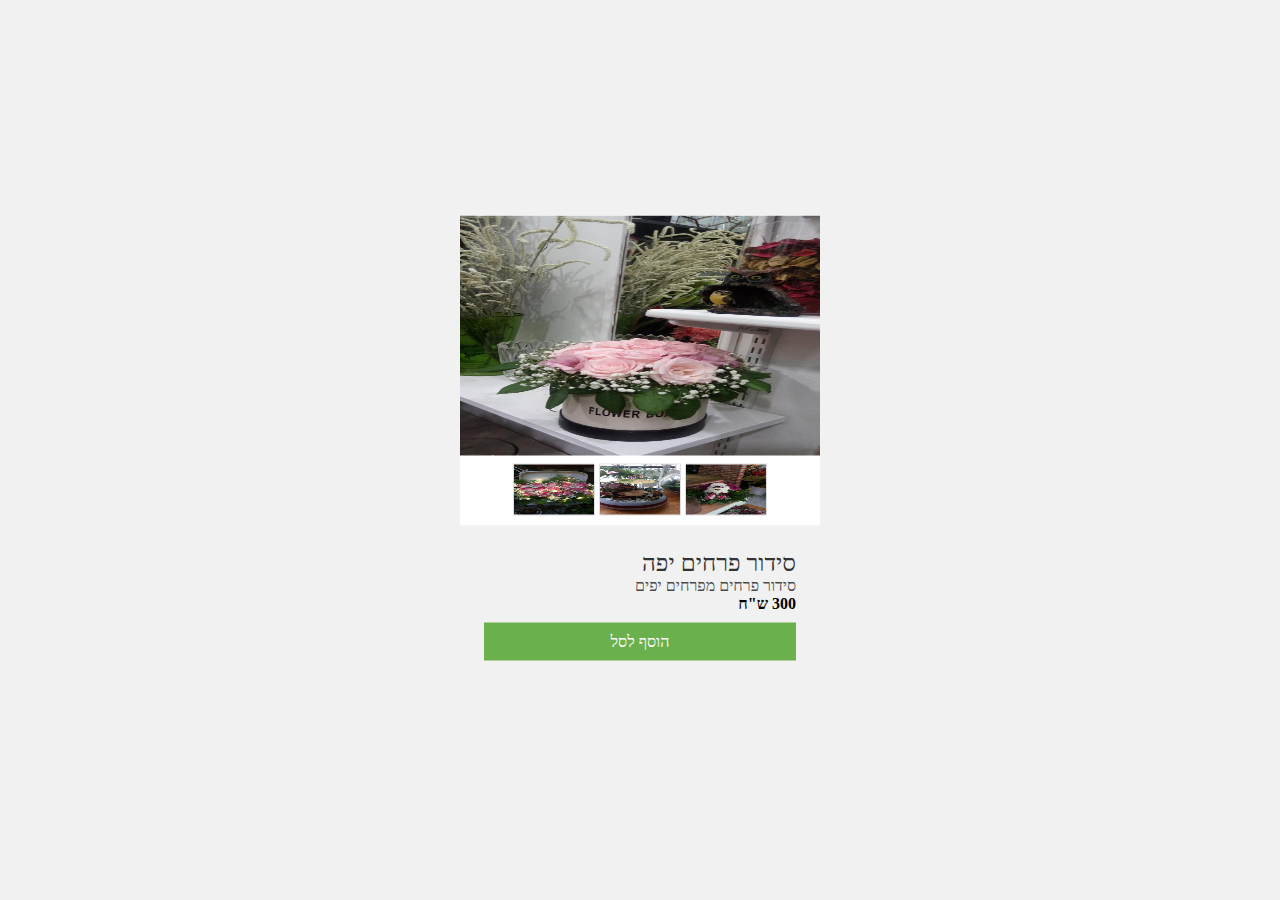
<file: html/productnew.html>
<html lang="en">
<head>
    <meta charset="UTF-8">
    <title> תיאור המוצר</title>
    <meta name="author" content=”dina lavrinchuk“/>
    <link rel = "stylesheet" type = "text/css" href = "../css/productnew.css"/>


</head>


<body class = "card">
    <div class = "top-section">
    <img id="image-container" src="../img/7.jpg" alt="">
    <div class = "nav">
        <img onclick ="change_img(this)" src="../img/8.jpg" alt ="">
        <img onclick ="change_img(this)" src="../img/2.jpg" alt ="">
        <img onclick ="change_img(this)" src="../img/3.jpg" alt ="">
    </div>

    </div>
    <div class = "product-info">
        <div class = "name">  סידור פרחים יפה</div>
        <div class = "dis">סידור פרחים מפרחים יפים</div>
        <p><b>300 ש"ח </b></p>
        <a class="btn" herf = "#"> הוסף לסל</a>
        <div class = "product-reiting-box">
            <a class = "ion-android-star b1"> </a>
            <a class = "ion-android-star b2"> </a>
            <a class = "ion-android-star b3"> </a>
            <a class = "ion-android-star b4"> </a>
            <a class = "ion-android-star b5"> </a>

        </div>
    </div>

    <script type = "text/javascript">
        var container = document.getElementById("image-container");
        function change_img(image) {
            container.src =image.src;
        }
    </script>

</body>
</html>
</file>
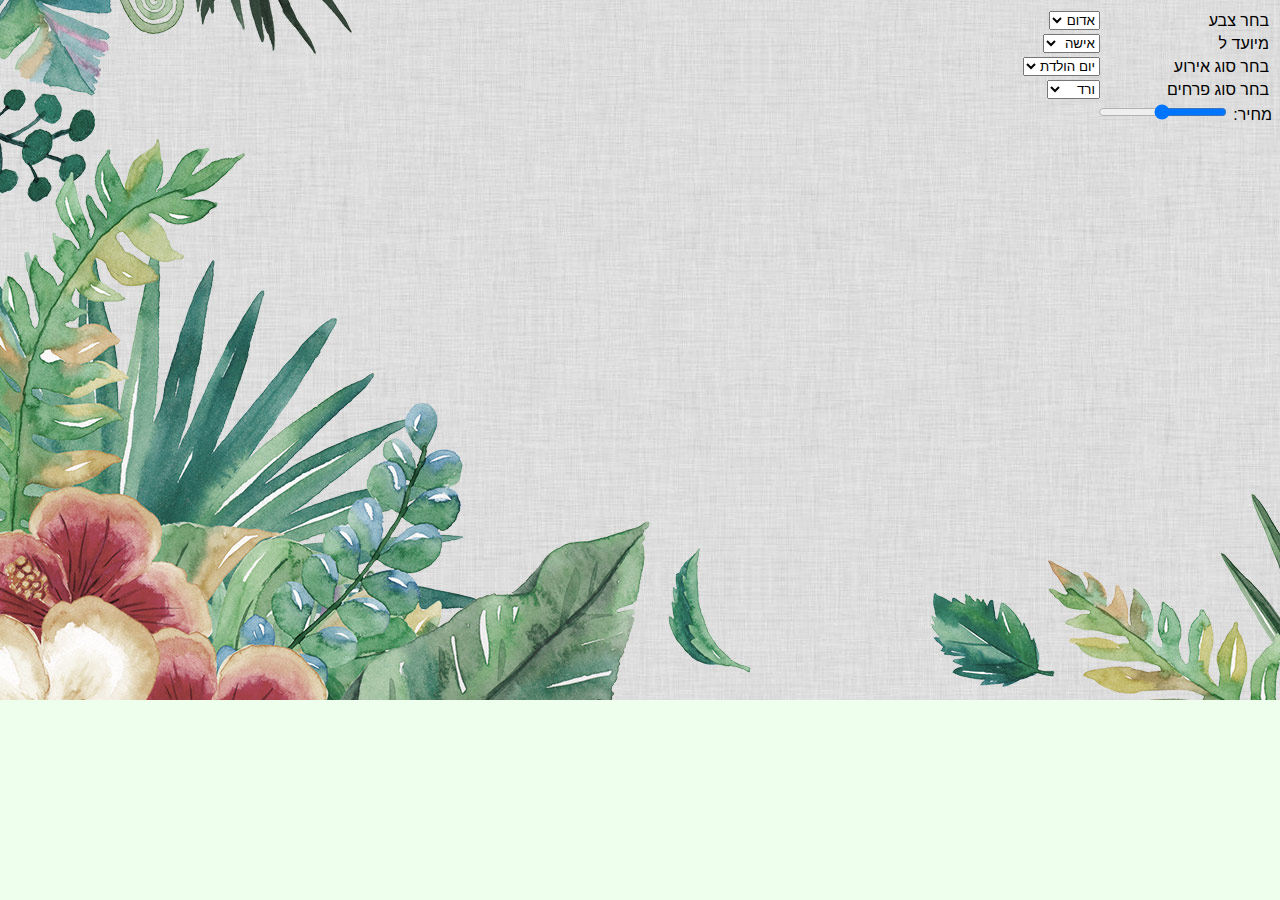
<file: html/sinun.html>
<html lang="en">
<head>
    <meta charset="UTF-8">
    <meta name="author" content=”dina lavrinchuk“/>
    <link rel = "stylesheet" type = "text/css" href = "../css/main.css"/>

</head>
    <body>
        <form action = "" method="get" id = "SinunForm" name = "SinunForm">

            <table width=" 300px">
                <div class="custom-select" style="width:200px;">
            <tr>
                <td><label> בחר צבע </label></td>

                  <td>

                    <select name = color >
                        <option value = "red">  אדום </op1tion>
                        <option value = "pink"> ורוד</option>
                        <option value = "blue"> כחול</option>
                        <option value = "green"> ירוק</option>
                        <option value = "white"> לבן</option>
                        <option value = "orange">  כתום</option>
                    </select>

                  </td>
            </tr>
                </div>
             <tr>
                 <td><label> מיועד ל </label></td>

                 <td>
                     <select name = who >
                         <option value = "אישה">  אישה </option>
                         <option value = "גבר"> גבר</option>
                         <option value = "סבתא"> סבתא</option>
                         <option value = "אמא"> אמא</option>
                         <option value = "כלה"> כלה</option>
                         <option value = "יולדת">  יולדת</option>
                     </select>
                 </td>
             </tr>
                <tr>
                    <td><label> בחר סוג אירוע </label></td>

                    <td>
                        <select name = evenr >
                            <option value = "יום הולדת">  יום הולדת </op1tion>
                            <option value = "יום אהבה"> יום אהבה</option>
                            <option value = "לידה"> לידה</option>
                            <option value = "חתונה"> חתונה</option>
                            <option value = "הזכרה"> הזכרה</option>
                        </select>
                    </td>
                </tr>
                <tr>
                    <td><label> בחר סוג פרחים </label></td>

                    <td>
                        <select name = flowers >
                            <option value = "ורד">  ורד </op1tion>
                            <option value = "טוליפ"> טוליפ </option>
                        </select>
                    </td>
                </tr>
            </table>
            מחיר: <input type="range" name="points" min="0" max="1000">

        </form>
    </body>
</html>
</file>
<file: css/main.css>
body {
    direction: rtl;
    background:#eeffee url('../img/background5.jpg') no-repeat left top fixed;
    font-family: 'Varela Round', sans-serif;
}
.main {
    width: 850px;
    height: 600px;
    margin-left: auto;
    margin-right: 100px ;
    border: 1px groove;
    border-color: hotpink;
    padding: 30px;
}

h3 {
    border-bottom: 1px groove;
    border-bottom-colorcolor: #FFB6C1;
    margin-top: 20px;
    display: inline-block;
}

header-contact.span { display: inline-block;}
fa fa-phone.span { display: inline-block;}

img {

}

ul  { list-style-type: none; padding:0; margin:0;display: inline-block; }
ul#nav li { background-color: #FAEBD7; float:right; }
ul#nav li a { display:block; padding: 5px 10px; color: #000000; text-decoration:none; border-bottom:1px solid #ccc;border-right:1px solid white; }
ul#nav li a:hover { background-color: #F8F8FF; }

ul#kat li { background-color: #FAEBD7; float:left; }
ul#kat li a { display:block; padding: 5px 10px; color: #000; text-decoration:none; border-bottom:1px solid #ccc;border-right:1px solid white; }
ul#kat li a:hover { background-color: #F8F8FF; }
ul#kat li ul li { float:none; }
ul#kat li ul { position:absolute; display:none; }
ul#kat li:hover ul { display:block; }

.katalog{
    width: 726px;margin: 30px auto;
}
.product-main{
    width: 242px ; float: left;

}
.product{
    border-right: 1px dotted #FFB6C1;
    padding: 0 20px;
}
.product h2{
    text-alaing:center; font: bold 14px/1.3 tahoma;
}
.product-img{
    text-alaing:center;
}
.price{
    font:10px; color: brown;
}
.price span{
    font-size: 10px; color: black;
}
.price img{
    float:left;
}
.boy-dot{
    border-bottom: 1px dotted #FFB6C1; margin: 20px;
}

footer {
    width: 700px;
    margin-left: auto;
    margin-right: 100px;

}
</file>
<file: css/home page.css>
html{-ms-text-size-adjust:100%;-webkit-text-size-adjust:100%}

body {
          direction: rtl;
          font-family: 'Varela Round', sans-serif;
     }

.header {
    text-align: center;
    background:  #00e6ac;
    color: white;
    padding: 10px;
    position: fixed;
    width: 100%;
    top:0;
}

nav {background-color:#bbffff;
    padding: 10px;
    position: fixed;
    top: 100px;
    width: 98%;}


ul { list-style-type: none;
    overflow: hidden;
    display: inline;
    }

ul#nav li { background-color: #FAEBD7; float:right; }
ul#nav li a { display:block; padding: 5px 10px; color: #000000; text-decoration:none; border-bottom:1px solid #00e6ac;border-right:1px solid #ccc; }
ul#nav li a:hover { background-color: #F8F8FF; }

ul#kat li { background-color: #FAEBD7; float:left;}
ul#kat li a { display:block; padding: 5px 10px; color: #000; text-decoration:none; border-bottom:1px solid #00e6ac;border-right:1px solid #ccc; }
ul#kat li a:hover { background-color: #F8F8FF; }
ul#kat li ul li{float:none;}
ul#kat li ul {position:absolute;  display:none; }
ul#kat li:hover ul {display:block;}

ul#form li {float:left; margin-right: 10px;}

.active {
    background-color: #00e6ac;
}

.logo {float:right;
    alt:flamingo logo default size;
    width:30px;
    padding-left: 10px;
}

@media screen and (max-width: 600px){
    li {float: none;
        display: block;}}

input[type=text]:focus {
    width: 100%;
}

input[type=text] {
    width: 130px;
    box-sizing: border-box;
    border: 2px solid #00e6ac;
    border-radius: 4px;
    font-size: 16px;
    background-color: white;
    background-image:url('');
    background-position: 10px 10px;
    background-repeat: no-repeat;
    padding: 5px 15px;
    -webkit-transition: width 0.4s ease-in-out;
    transition: width 0.4s ease-in-out;
}

#SlideGal {background:#eeffee url('../img/background9.jpg');
           padding-top:150px;
           padding-right:50px;
                       }

.mySlides {
    height:600px;
    width: 100%;
    margin-left: auto;
    margin-right: auto;
}

.katalog{
    width: 100%;
    hight: 600px;
    display: inline-block;
    background-repeat: repeat;

}

.product-main{
    width: 242px ;
    float: right;

}
.product{
    border-right: 1px dotted #FFB6C1;
    padding: 0 20px;
}
.product h2{
    text-alaing:center; font: bold 14px/1.3 tahoma;
}
.product-img{
    text-alaing:center;
}
.price{
    font:10px; color: brown;
}
.price span{
    font-size: 10px; color: black;
}
.price img{
    float:left;
}
.boy-dot{
    border-bottom: 1px dotted #FFB6C1; margin: 20px;
}

footer {
    width: 100%;
    background:#eeffee url('../img/background9.jpg');
    display: inline-block;
}

.address{ float:right;}
.phone {float:left; }
</file>
<file: css/katalog.css>
body {
    direction: rtl;

}
{
    margin:0; paddiing:0;
}
a{
    color:#808080;
}
a:hover{
    text-decoration: none;
}
img{
    border:none;
}
.katalog{
    width: 726px;margin: 30px auto;
}
    .product-main{
        width: 242px ; float: left;

    }
        .product{
           border-right: 1px dotted #FFB6C1;
            padding: 0 20px;
        }
            .product h2{
                text-alaing:center; font: bold 14px/1.3 tahoma; margin: center;
            }
            .product-img{
                text-alaing:center;
            }
            .price{
                font:21px/1.3; color: brown;
            }
                .price span{
                    font-size: 15px; color: black;
                }
                .price img{
                    float:left;
                }
.boy-dot{
                   border-bottom: 1px dotted #FFB6C1; margin: 20px;
                }
.product-main:nth-child(3n) .product{
    border-right: none;
}
.product-main:nth-child(3n) .boy-dot{
   margin: 20px 0 20px 20px }

.product-main:nth-child(3n+1) .boy-dot{
    margin: 20px 20px 20px 0 }
</file>
<file: css/product.css>
body {
    direction: rtl;
    background:#eeffee url('../img/background5.jpg') no-repeat left top;
    font-family: 'Varela Round', sans-serif;

}
{
    margin:0; paddiing:0;
}
a{
    color:#808080;
}
a:hover{
    text-decoration: none;
}
img{
    border:none;
}
.product-view{

}
    .container{
        overflow: hidden;
    }
        .product-galery{
            padding: 0 75px;
            float: left;
            width: 100%;
            max-width: 500px;
            }
        .product-galery p{
             text-alaing:center; font: bold 9px/1.3 tahoma;  color: coral;

        }

            .product-info h2{
                text-alaing:center; font: bold 14px/1.3 tahoma; margin: 0 0 15px 0; color: coral;
                margin-bottom: 40px;
            }
        .product-info h3{
            text-alaing:center; font: bold 10px/1.3 tahoma; margin: 0 0 15px 0; color: black;
            margin-bottom: 40px;
        }
    .product-info p{
        line-height: 3px;
        color: lightblue;
    }
</file>
<file: css/productnew.css>
@import "http://code.ionicframework.com/ionicons/2.0.1/css/ionicons.min.css";

*{
    margin:0;
    padding:0;
    text-decoration: none;
    font-family:"montserrat";
}
body{
    background: #cccccc;
    direction: rtl;
}
.card{
    width: 360px;
    background: #f1f1f1;
    position: absolute;
    top:50%;
    left:50%;
    transform: translate(-50%,-50%);
}
.top-section{
    height:310px;
    overflow: hidden;
    background: #fff;
    position: relative;
}
#image-container{
    width: 360px;
    height: 240px;

}
.nav{
    text-align: center;
    padding-top: 8px;
}
.nav img{
    width:80px;
    height: 50px;
    border: 1px solid #ddd;
    margin: 8px,2px;
    cursor: pointer;
    transition: 0.3s;

}
.nav img:hover{
    border-color: brown;
}
.price{
    position: absolute;
    top: 20px;
    left:20px;
    color: black;
    font-size:24px;

}
.product-info{
padding:24px;

}
.name{
    text-transform: uppercase;
    font-size: 24px;
    color:#333;
}
.dis{
    font-size: 16px;
   opacity: 0.7;
}
.btn{
    display: block;
    background: #6ab04c;
    text-align: center;
    color:#FFF;
    padding: 10px;
    margin-top: 10px;
    transition: 0.3s;
}
.btn:hover{
    background: #333333;
}
.product-reiting-box{
    position: absolute;
    top: 98%;
    left: 50%;
    transform: translate(-50%,-50%);
}
.product-reiting-box a{
    font-size: 20px;
    color: #FFB6C1;
    transition: 0.3s all;
    direction: rtl;
}
.product-reiting-box a :hover {
    color: chartreuse;
}
.b1:hover ~a{
    color: #f1c40f;
}
.b2:hover ~a{
    color: #f1c40f;
}
.b3:hover ~a{
    color: #f1c40f;
}
.b4:hover ~a{
    color: #f1c40f;
}
.b5:hover ~a{
    color: #f1c40f;
}
</file>
